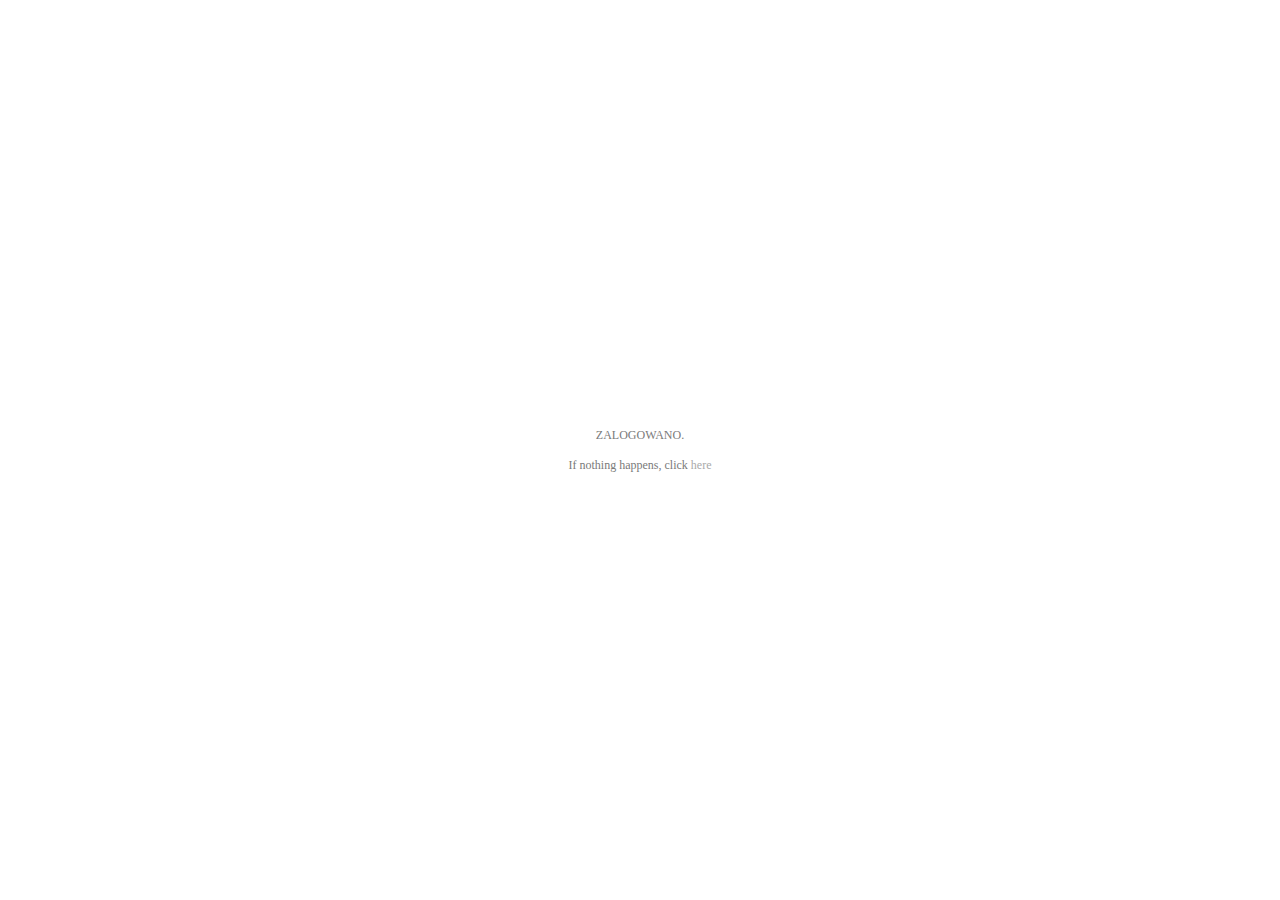
<file: alogian.html>
<!DOCTYPE HTML PUBLIC "-//W3C//DTD HTML 4.01 Transitional//EN">
<html><head>

<title>mikrotik hotspot &gt; redirect</title><meta http-equiv="refresh" content="2; url=$(link-redirect)">
<meta http-equiv="Content-Type" content="text/html; charset=iso-8859-1">
<meta http-equiv="pragma" content="no-cache">
<meta http-equiv="expires" content="-1">
<style type="text/css">
<!--
textarea,input,select {
	background-color: #FDFBFB;
	border: 1px #BBBBBB solid;
	padding: 2px;
	margin: 1px;
	font-size: 14px;
	color: #808080;
}

body{ color: #737373; font-size: 12px; font-family: verdana; }

a, a:link, a:visited, a:active { color: #AAAAAA; text-decoration: none; font-size: 12px; }
a:hover { border-bottom: 1px dotted #c1c1c1; color: #AAAAAA; }
img {border: none;}
td { font-size: 12px; color: #7A7A7A; }

-->
</style>
<script language="JavaScript">
<!--
    function startClock() {
        $(if popup == 'true')
        open('$(link-status)', 'hotspot_status', 'toolbar=0,location=0,directories=0,status=0,menubars=0,resizable=1,width=290,height=200');
	$(endif)
	location.href = unescape('$(link-redirect-esc)');
    }
//-->
</script></head>
<body onload="startClock()">
<table height="100%" width="100%">
<tbody><tr>
	<td align="center" valign="middle">ZALOGOWANO. <br><br>
	If nothing happens, click <a href="$%28link-redirect%29">here</a></td>
</tr>
</tbody></table>
</body></html>
</file>
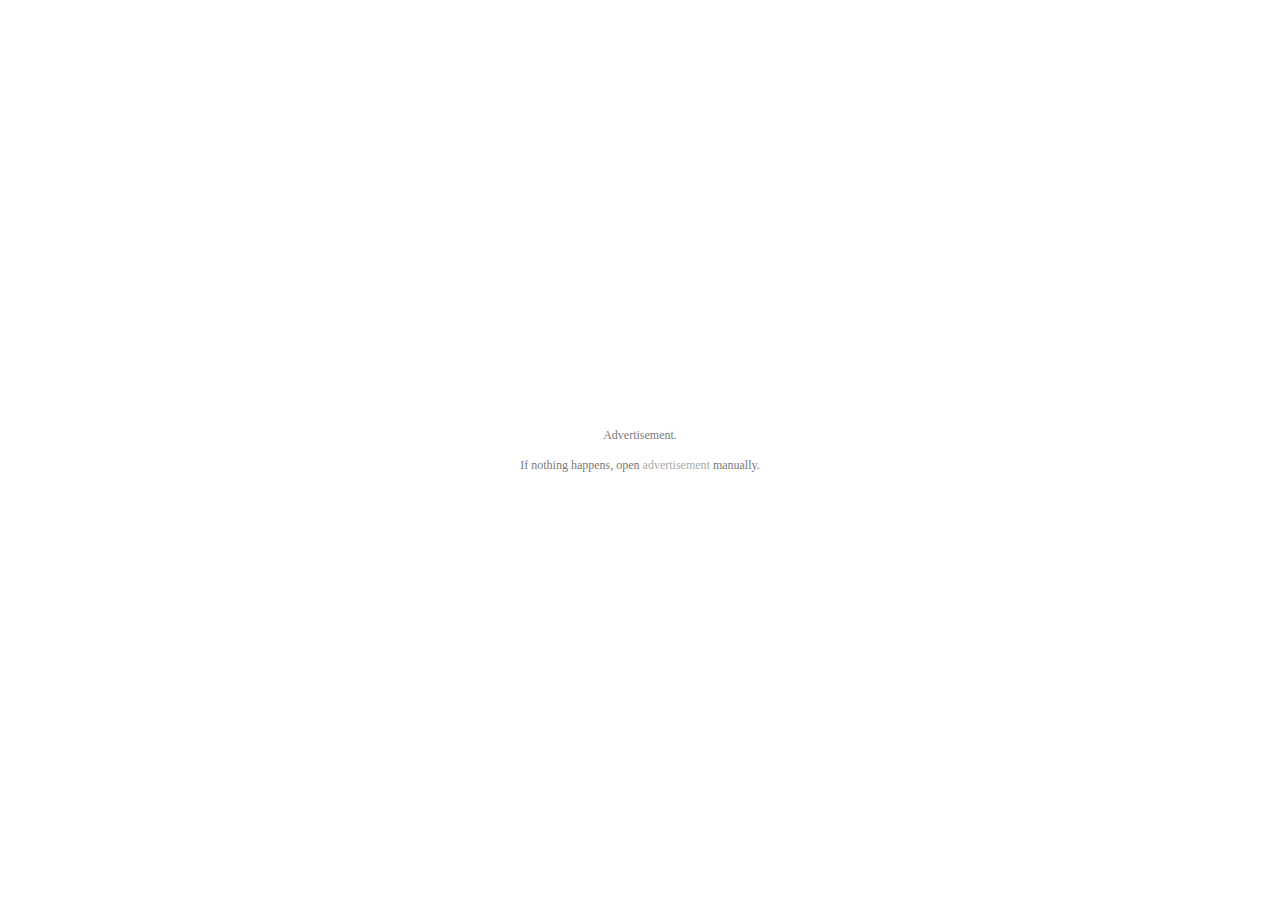
<file: radvert.html>
<html>
<head>
<title>mikrotik hotspot > advertisement</title>
<meta http-equiv="refresh" content="2; url=$(link-orig)">
<meta http-equiv="Content-Type" content="text/html; charset=iso-8859-1">
<meta http-equiv="pragma" content="no-cache">
<meta http-equiv="expires" content="-1">
<style type="text/css">
<!--
textarea,input,select {
	background-color: #FDFBFB;
	border: 1px #BBBBBB solid;
	padding: 2px;
	margin: 1px;
	font-size: 14px;
	color: #808080;
}

body{ color: #737373; font-size: 12px; font-family: verdana; }

a, a:link, a:visited, a:active { color: #AAAAAA; text-decoration: none; font-size: 12px; }
a:hover { border-bottom: 1px dotted #c1c1c1; color: #AAAAAA; }
img {border: none;}
td { font-size: 12px; color: #7A7A7A; }

-->
</style>
<script language="JavaScript">
<!--
    var popup = '';
    function openOrig() {
	if (window.focus) popup.focus();
	location.href = unescape('$(link-orig-esc)');
    }
    function openAd() {
	location.href = unescape('$(link-redirect-esc)');
    }
    function openAdvert() {
	if (window.name != 'hotspot_advert') {
		popup = open('$(link-redirect)', 'hotspot_advert', '');
		setTimeout("openOrig()", 1000);
		return;
	}
	setTimeout("openAd()", 1000);
    }
//-->
</script>
</head>
<body onLoad="openAdvert()">
<table width="100%" height="100%">
<tr>
	<td align="center" valign="middle">
	Advertisement.
	<br><br>
	If nothing happens, open
	<a href="$(link-redirect)" target="hotspot_advert">advertisement</a>
	manually.
	</td>
</tr>
</table>
</body>
</html>
</file>
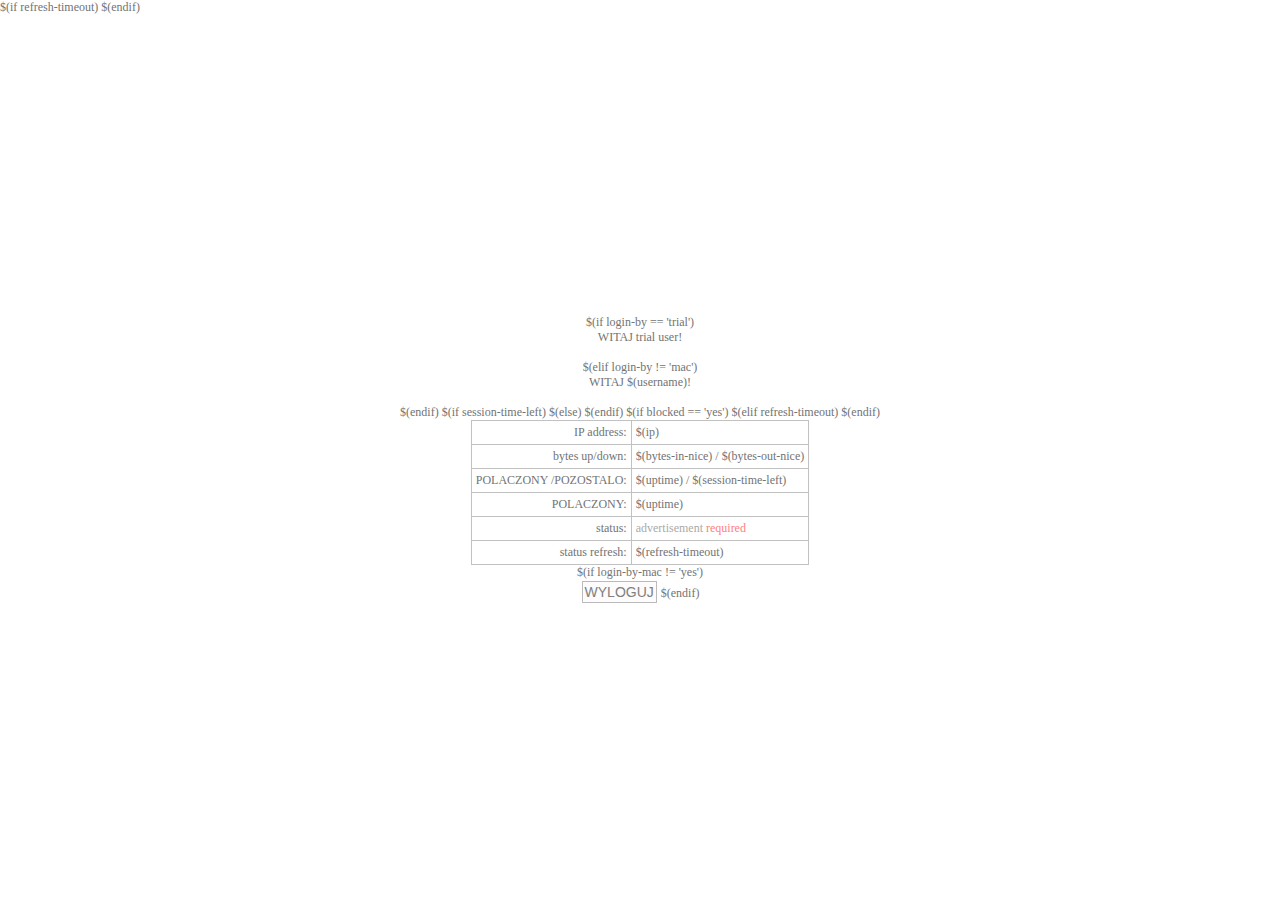
<file: stat1us.html>
<!DOCTYPE HTML PUBLIC "-//W3C//DTD HTML 4.01 Transitional//EN">
<html><head>

<title>mikrotik hotspot &gt; status</title><meta http-equiv="refresh" content="$(refresh-timeout-secs)"><meta http-equiv="Content-Type" content="text/html; charset=iso-8859-1"><meta http-equiv="pragma" content="no-cache"><meta http-equiv="expires" content="-1"><style type="text/css">
<!--
textarea,input,select {
	background-color: #FDFBFB;
	border: 1px #BBBBBB solid;
	padding: 2px;
	margin: 1px;
	font-size: 14px;
	color: #808080;
}

.tabula{
 
border-width: 1px; 
border-collapse: collapse; 
border-color: #c1c1c1; 
background-color: transparent;
font-family: verdana;
font-size: 11px;
}

body{ color: #737373; font-size: 12px; font-family: verdana; }

a, a:link, a:visited, a:active { color: #AAAAAA; text-decoration: none; font-size: 12px; }
a:hover { border-bottom: 1px dotted #c1c1c1; color: #AAAAAA; }
img {border: none;}
td { font-size: 12px; padding: 4px;}

-->
</style></head>
<body bottommargin="0" topmargin="0" leftmargin="0" rightmargin="0" $(if="" advert-pending="=" 'yes="" onload="openAdvert()" $(endif="">$(if refresh-timeout)

$(endif)




<script language="JavaScript">
<!--
$(if advert-pending == 'yes')
    var popup = '';
    function focusAdvert() {
	if (window.focus) popup.focus();
    }
    function openAdvert() {
	popup = open('$(link-advert)', 'hotspot_advert', '');
	setTimeout("focusAdvert()", 1000);
    }
$(endif)
    function openLogout() {
	if (window.name != 'hotspot_status') return true;
        open('$(link-logout)', 'hotspot_logout', 'toolbar=0,location=0,directories=0,status=0,menubars=0,resizable=1,width=280,height=250');
	window.close();
	return false;
    }
//-->
</script>

<table height="100%" width="100%">

<tbody><tr>
<td align="center" valign="middle">
<form action="$(link-logout)" name="logout" onsubmit="return openLogout()">
$(if login-by == 'trial')
	<br><div style="text-align: center;">WITAJ trial user!</div><br>
$(elif login-by != 'mac')
	<br><div style="text-align: center;">WITAJ $(username)!</div><br>
$(endif)
	$(if session-time-left)
	$(else)
	$(endif)
$(if blocked == 'yes')
	$(elif refresh-timeout)
	$(endif)

<table class="tabula" border="1">
<tbody><tr><td align="right">IP address:</td><td>$(ip)</td></tr>
	<tr><td align="right">bytes up/down:</td><td>$(bytes-in-nice) / $(bytes-out-nice)</td></tr>
<tr><td align="right">POLACZONY /POZOSTALO:</td><td>$(uptime) / $(session-time-left)</td></tr>
<tr><td align="right">POLACZONY:</td><td>$(uptime)</td></tr>
<tr><td align="right">status:</td><td><div style="color: rgb(255, 128, 128);">
<a href="$%28link-advert%29" target="hotspot_advert">advertisement</a> required</div></td>
</tr><tr><td align="right">status refresh:</td><td>$(refresh-timeout)</td>
</tr></tbody></table>
$(if login-by-mac != 'yes')
<br>
<!-- user manager link. if user manager resides on other router, replace $(hostname) by its address
<button onclick="document.location='http://$(hostname)/user?subs='; return false;">status</button>
<!-- end of user manager link -->
<input value="WYLOGUJ" type="submit">
$(endif)
</form>

</td>
</tr></tbody></table>
</body></html>
</file>
